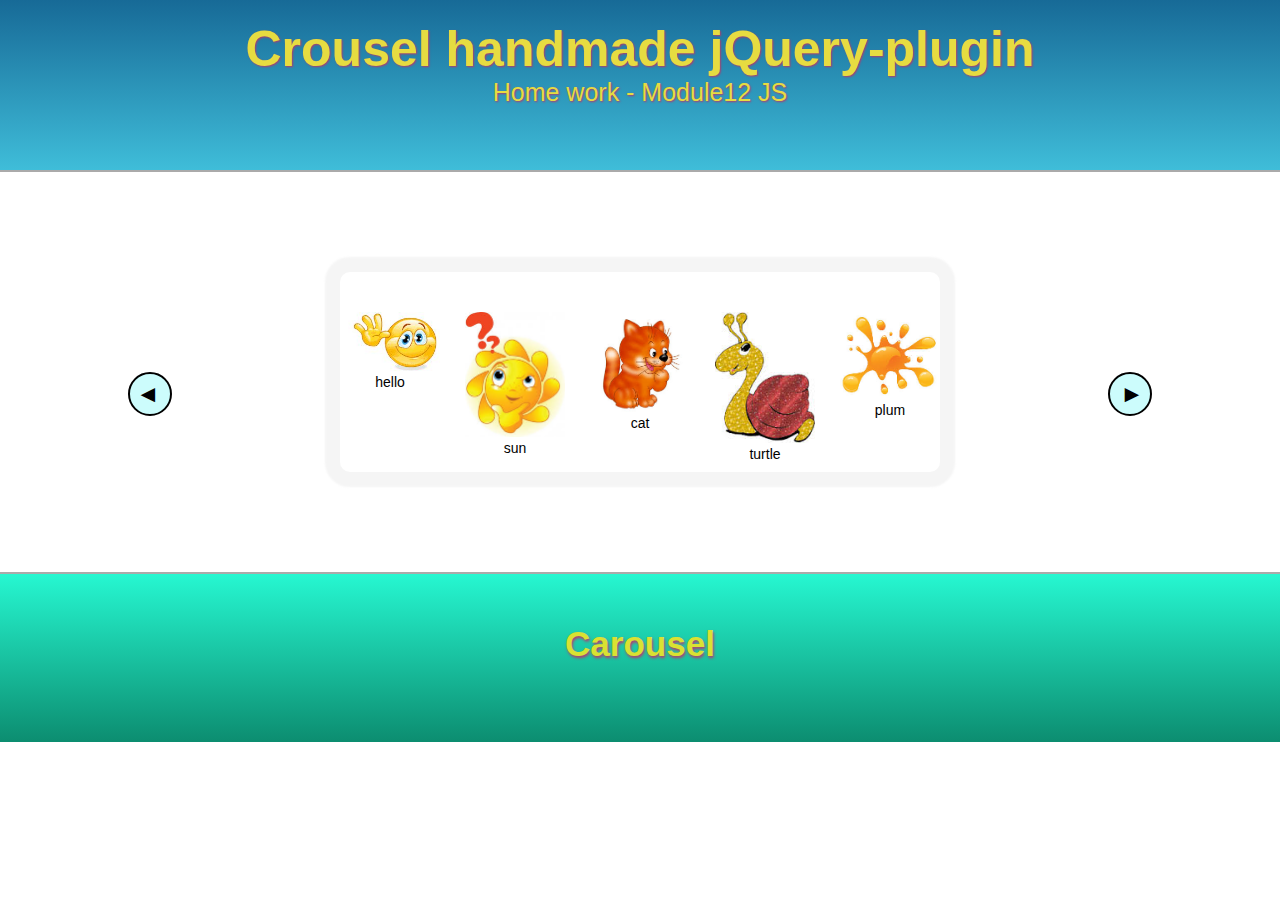
<file: part1/index.html>
<!DOCTYPE html>
<html>
<head>
	<meta charset="utf-8">
 	<title>JS-Mod12-1</title>
 	<link rel="stylesheet" href="css/style.css">

 	<script src="js/jquery-1.11.3.js"></script>
 	<script src="js/script.js"></script>
</head>
<body>
<header>
		<h1>Crousel handmade jQuery-plugin</h1>
		<p>Home work - Module12 JS</p>
</header>
<main>
     <div class="carousel-arrow-left"><span>◄</span></div>
     <div class="carousel-hider">
        <ul class="carousel-list">
            <li class="carousel-element">
                <img src="./img/img01.jpg" alt="">
                <p>hello</p>
            </li>
            <li class="carousel-element">
                <img src="./img/img02.jpg" alt="">
                <p>sun</p>
            </li>
            <li class="carousel-element">
                <img src="./img/img03.jpg" alt="">
                <p>cat</p>
            </li>
            <li class="carousel-element">
                <img src="./img/img04.jpg" alt="">
                <p>turtle</p>
            </li>
            <li class="carousel-element">
                <img src="./img/img05.jpg" alt="">
                <p>plum</p>
            </li>
            <li class="carousel-element">
                <img src="./img/img06.jpg" alt="">
                <p>apple</p>
            </li>
            <li class="carousel-element">
                <img src="./img/img07.jpg" alt="">
                <p>cherry</p>
            </li>
            <li class="carousel-element">
                <img src="./img/img08.jpg" alt="">
                <p>insect</p>
            </li>
        </ul>
    </div>
    <div class="carousel-arrow-right"><span>►</span></div>
</main>

<footer>
    <h3>Carousel</h3>
</footer>


</body>
</html>
</file>
<file: part1/css/style.css>
* {
	margin: 0;
	padding: 0;
}
html, body {
	font-family: Helvetica;
	font-size: 14px;
	min-width: 900px;
}
a {
	text-decoration: none;
}
header{
	height: 150px;
	width: 100%;
	font-size: 25px;
	text-align: center;
	color: #E6DC41;
	text-shadow: 1px 1px 2px #AE3D6D;
	background: linear-gradient(to bottom, #176A97, #3FBDD9);
	padding-top: 20px;
	border-bottom: 2px solid #aaa;
}

main {
	display: block;
	position: relative;
	width: 100%;
	height: 400px;
}

.carousel-hider {
	position: absolute;
    width: 600px;
    height: 200px;
    overflow: hidden;
    top: 50%;
	left: 50%;
    margin: -100px 0 0 -300px;
    box-shadow: 0 0 2px 15px rgba(230, 230, 230, 0.4);
    border-radius: 10px;
    padding-top: 40px;
    box-sizing: border-box;
}
.carousel-list {
	position: relative;
    list-style: none;
    width: 10000px;
    padding: 0px;
}

.carousel-element {
    display: block;
    position: relative;
    margin-right: 25px;
    float: left;
}
.carousel-element img {
    max-width: 100px;
}
.carousel-element p {
    text-align: center;
}
.carousel-arrow-left, .carousel-arrow-right {
	display: block;
	position: absolute;
	top: 50%;
	width: 44px;
	height: 44px;
	border: 2px solid black;
	border-radius: 100%;
	background: rgba(0, 240, 240, 0.2);
	padding: 6px;
	box-sizing: border-box;
}
.carousel-arrow-right {
	padding-left: 10px;
}
.carousel-arrow-left span, .carousel-arrow-right span {
	font-size: 24px;
}
.carousel-arrow-left {
	left: 10%;
}
.carousel-arrow-right {
	right: 10%;
}
.carousel-arrow-left:hover, .carousel-arrow-right:hover {
    cursor: pointer;
    background-color: #3FBDD9;
}


footer {
	display: block;
	width: 100%;
	height: 170px;
	background: linear-gradient(to top, #0C8D70, #26F7D1);
	color: #D9E232;
	text-shadow: 1px 2px 3px #BC346C;
	font-size: 30px;
	text-align: center;
	padding: 50px 0;
	box-sizing: border-box;
	border-top: 2px solid #aaa;
}
</file>
